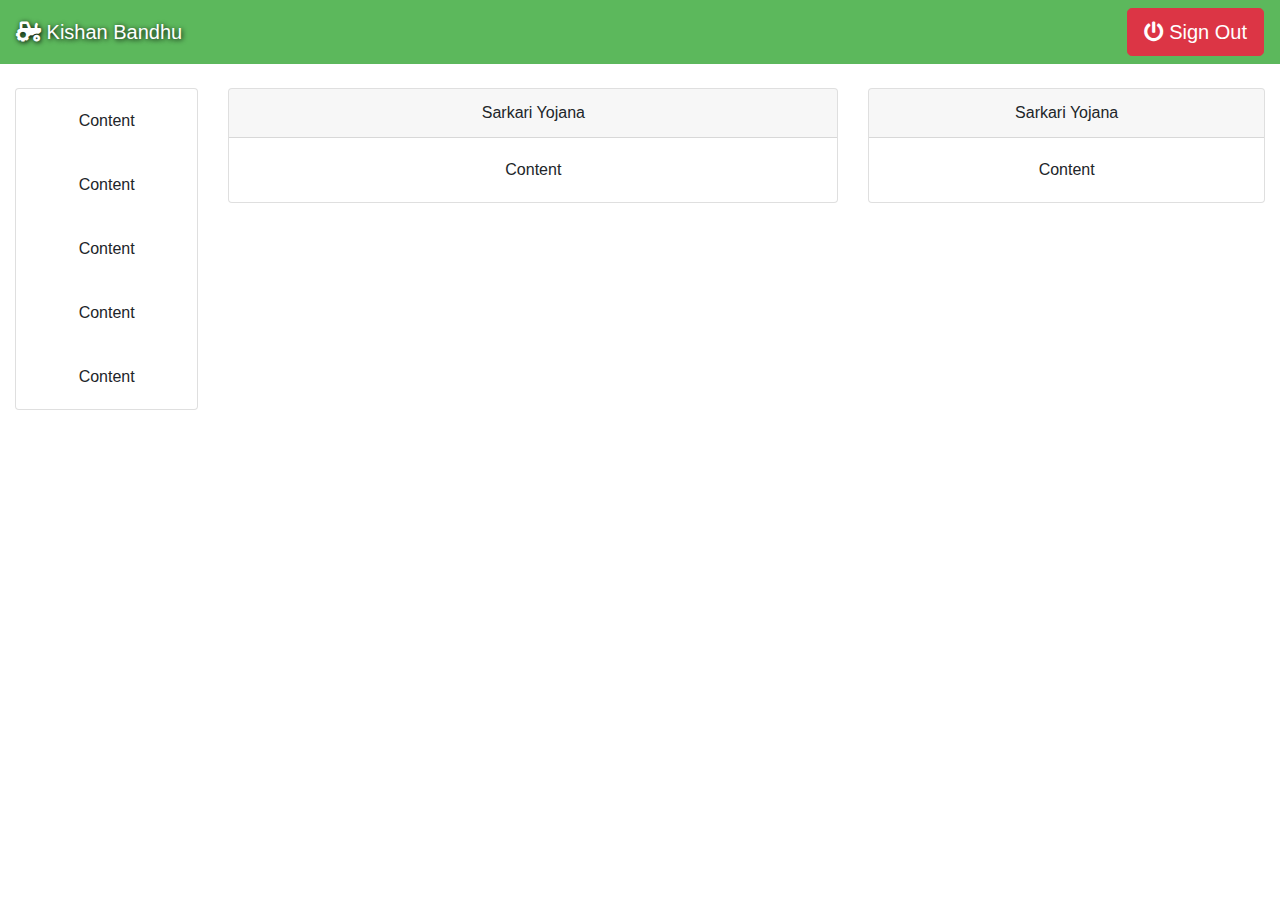
<file: farmerHome.html>
<!DOCTYPE html>
<html lang="en">

<head>
    <meta charset="UTF-8">
    <meta name="viewport" content="width=device-width, initial-scale=1.0">
    <meta http-equiv="X-UA-Compatible" content="ie=edge">
    <title>Farmer page</title>
    <link rel="stylesheet" href="https://maxcdn.bootstrapcdn.com/bootstrap/4.0.0/css/bootstrap.min.css" />
    <link rel="stylesheet" href="assets/css/master.css" />
    <link rel="stylesheet" href="https://use.fontawesome.com/releases/v5.7.1/css/all.css" />
    <script src="https://code.jquery.com/jquery-3.2.1.slim.min.js"></script>
    <script src="https://cdnjs.cloudflare.com/ajax/libs/popper.js/1.12.9/umd/popper.min.js"></script>
    <script src="https://maxcdn.bootstrapcdn.com/bootstrap/4.0.0/js/bootstrap.min.js"></script>
</head>

<body>
    <nav class="navbar navbar-expand-lg navbar-light bg-light" id="navbar">
        <a class="navbar-brand" href="#"><i class="fas fa-tractor"></i> Kishan Bandhu</a>
        <div class="my-2 my-lg-0" id="mySignoutBtn">
            <button type="button" class="btn btn-danger btn-lg">
                <span class="fa fa-power-off"></span> Sign Out
            </button>
        </div>
    </nav>

    <!-- Body starts -->
    <div class="container-fluid">
        <br>
        <div class="row">
            <div class="col-md-2 col-sm-12">
                <div class="card">
                    <div class="card-body text-center">Content</div>
                    <div class="card-body text-center">Content</div>
                    <div class="card-body text-center">Content</div>
                    <div class="card-body text-center">Content</div>
                    <div class="card-body text-center">Content</div>
                </div>
            </div>
            <div class="col-md-6 col-sm-12">
                <div class="card">
                    <div class="card-header text-center">Sarkari Yojana</div>
                    <div class="card-body text-center">Content</div>
                </div>
            </div>
            <div class="col-md-4 col-sm-12">
                <div class="card">
                    <div class="card-header text-center">Sarkari Yojana</div>
                    <div class="card-body text-center">Content</div>
                </div>
            </div>
        </div>
    </div>
    <!-- Body ended -->
</body>

</html>
</file>
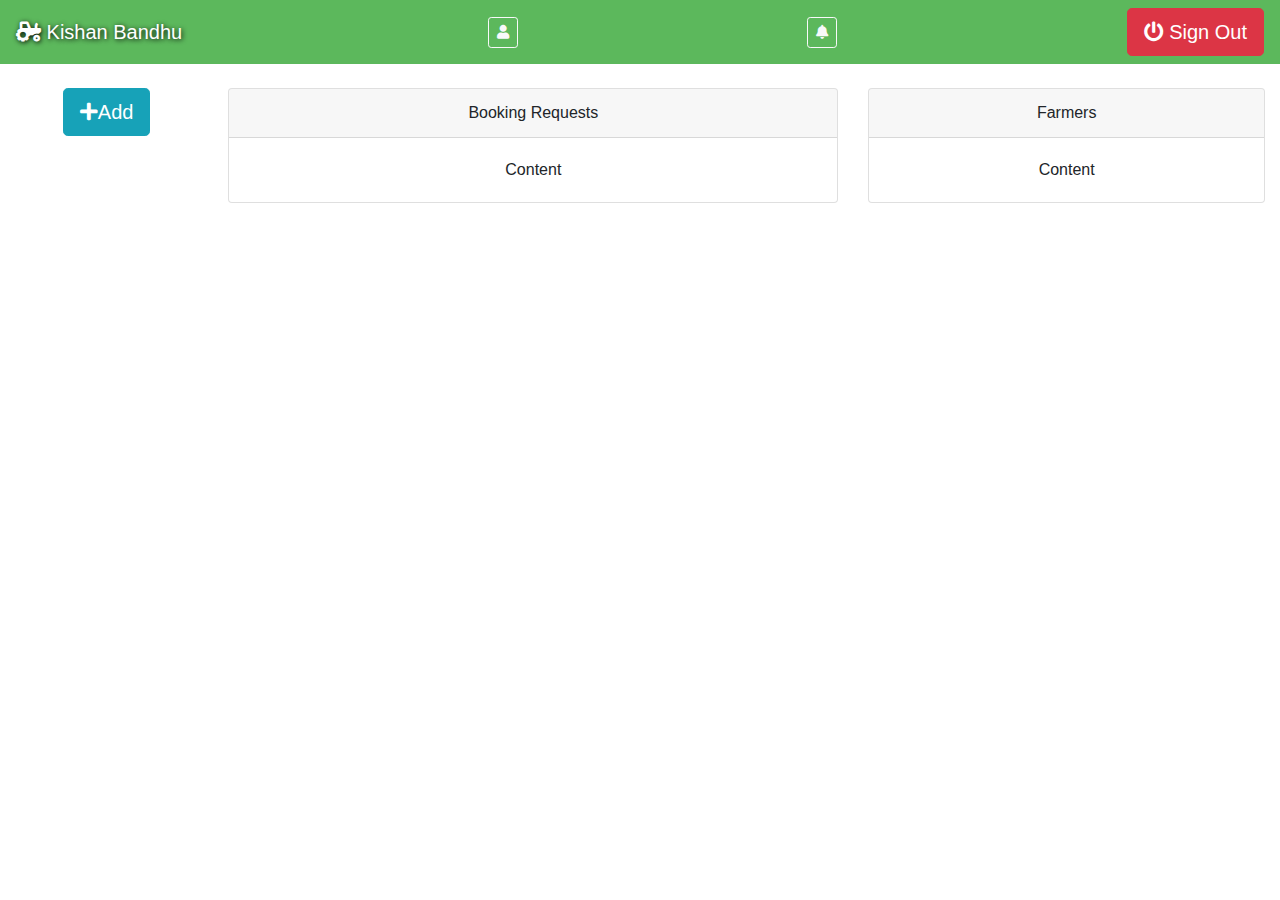
<file: Dashboard/landlordHome.html>
<!DOCTYPE html>
<html lang="en">

<head>
    <meta charset="UTF-8">
    <meta name="viewport" content="width=device-width, initial-scale=1.0">
    <meta http-equiv="X-UA-Compatible" content="ie=edge">
    <title>Land Lord</title>
    <link rel="stylesheet" href="https://maxcdn.bootstrapcdn.com/bootstrap/4.0.0/css/bootstrap.min.css" />
    <link rel="stylesheet" href="../assets/css/master.css" />
    <link rel="stylesheet" href="https://use.fontawesome.com/releases/v5.7.1/css/all.css" />
    <script src="https://code.jquery.com/jquery-3.2.1.slim.min.js"></script>
    <script src="https://cdnjs.cloudflare.com/ajax/libs/popper.js/1.12.9/umd/popper.min.js"></script>
    <script src="https://maxcdn.bootstrapcdn.com/bootstrap/4.0.0/js/bootstrap.min.js"></script>
</head>

<body>
    <nav class="navbar navbar-expand-lg navbar-light bg-light" id="navbar">
        <a class="navbar-brand" href="#"><i class="fas fa-tractor"></i> Kishan Bandhu</a>
        <div class="my-2 my-lg-0" id="myProfileBtn">
            <button type="button" class="btn btn-outline-light btn-sm">
                <span class="fa fa-user"></span></button>
        </div>
        <div class="my-2 my-lg-0" id="myNotificationBtn">
            <button type="button" class="btn btn-outline-light btn-sm">
                <span class="fa fa-bell"></span></button>
        </div>
        <div class="my-2 my-lg-0" id="mySignoutBtn">
            <button type="button" class="btn btn-danger btn-lg">
                <span class="fa fa-power-off"></span> Sign Out
            </button>
        </div>
    </nav>

    <!-- Body starts -->
    <div class="container-fluid">
        <br>
        <div class="row">
            <div class="col-md-2 col-sm-12">
                <div class="text-center"><button type="button" class="btn btn-info btn-lg">
                        <span class="fas fa-plus"></span>Add</button>
                </div>
            </div>
            <div class="col-md-6 col-sm-12">
                <div class="card">
                    <div class="card-header text-center">Booking Requests</div>
                    <div class="card-body text-center" id="farmerContent">Content</div>
                </div>
            </div>
            <div class="col-md-4 col-sm-12">
                <div class="card">
                    <div class="card-header text-center">Farmers</div>
                    <div class="card-body text-center">Content</div>
                </div>
            </div>
        </div>
    </div>
    <!-- Body ended -->
</body>

</html>
</file>
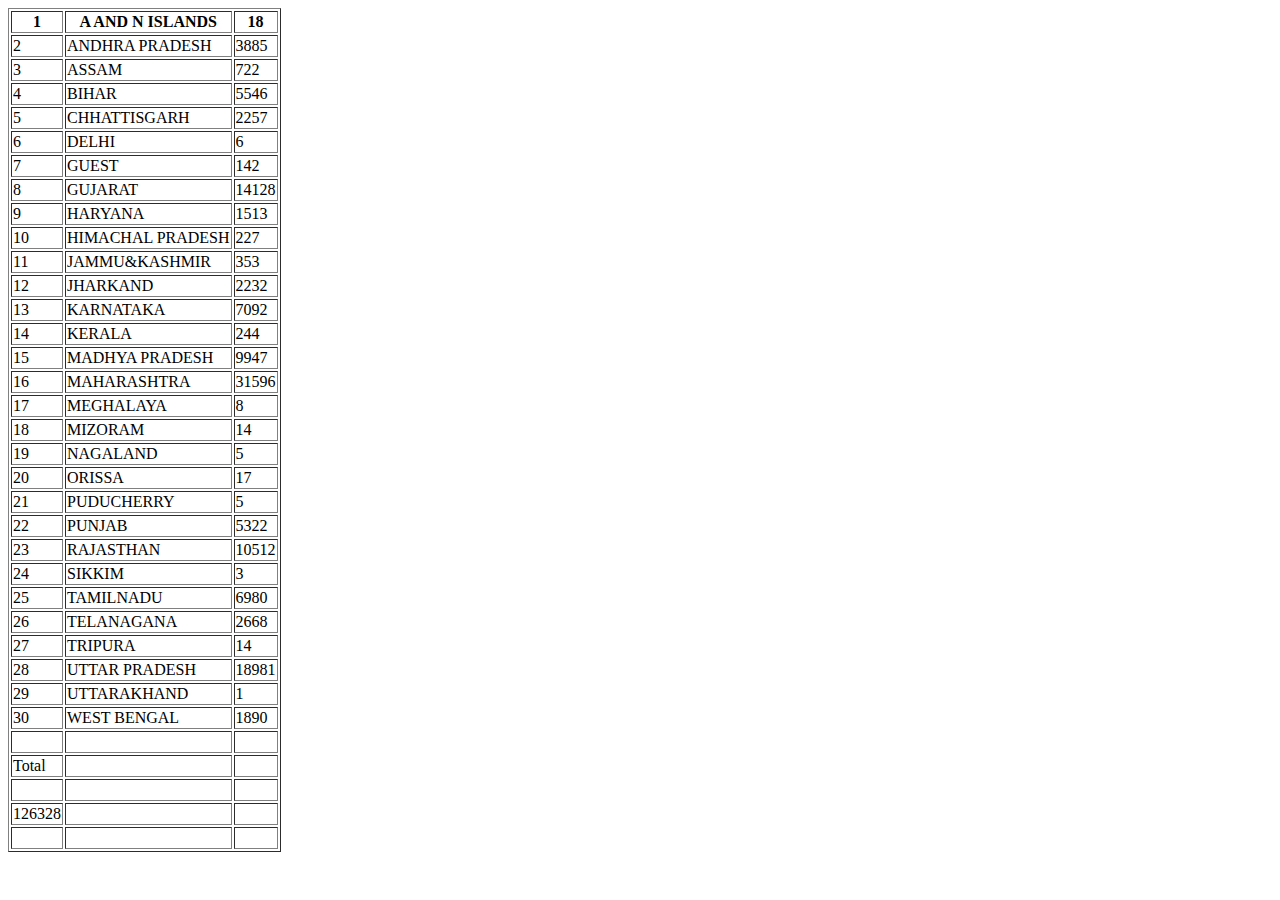
<file: WebData/dealer.html>
<!DOCTYPE html>
<html>
	<head>
		<meta charset='UTF-8'>
			<title>CSV To HTML using codebeautify.org</title>
		</head>
		<body>
			<table border=1>
				<thead>
					<tr>
						<th>1</th>
						<th>A AND N ISLANDS</th>
						<th>18</th>
					</tr>
				</thead>
				<tbody>
					<tr>
						<td>2</td>
						<td>ANDHRA PRADESH</td>
						<td>3885</td>
					</tr>
					<tr>
						<td>3</td>
						<td>ASSAM</td>
						<td>722</td>
					</tr>
					<tr>
						<td>4</td>
						<td>BIHAR</td>
						<td>5546</td>
					</tr>
					<tr>
						<td>5</td>
						<td>CHHATTISGARH</td>
						<td>2257</td>
					</tr>
					<tr>
						<td>6</td>
						<td>DELHI</td>
						<td>6</td>
					</tr>
					<tr>
						<td>7</td>
						<td>GUEST</td>
						<td>142</td>
					</tr>
					<tr>
						<td>8</td>
						<td>GUJARAT</td>
						<td>14128</td>
					</tr>
					<tr>
						<td>9</td>
						<td>HARYANA</td>
						<td>1513</td>
					</tr>
					<tr>
						<td>10</td>
						<td>HIMACHAL PRADESH</td>
						<td>227</td>
					</tr>
					<tr>
						<td>11</td>
						<td>JAMMU&KASHMIR</td>
						<td>353</td>
					</tr>
					<tr>
						<td>12</td>
						<td>JHARKAND</td>
						<td>2232</td>
					</tr>
					<tr>
						<td>13</td>
						<td>KARNATAKA</td>
						<td>7092</td>
					</tr>
					<tr>
						<td>14</td>
						<td>KERALA</td>
						<td>244</td>
					</tr>
					<tr>
						<td>15</td>
						<td>MADHYA PRADESH</td>
						<td>9947</td>
					</tr>
					<tr>
						<td>16</td>
						<td>MAHARASHTRA</td>
						<td>31596</td>
					</tr>
					<tr>
						<td>17</td>
						<td>MEGHALAYA</td>
						<td>8</td>
					</tr>
					<tr>
						<td>18</td>
						<td>MIZORAM</td>
						<td>14</td>
					</tr>
					<tr>
						<td>19</td>
						<td>NAGALAND</td>
						<td>5</td>
					</tr>
					<tr>
						<td>20</td>
						<td>ORISSA</td>
						<td>17</td>
					</tr>
					<tr>
						<td>21</td>
						<td>PUDUCHERRY</td>
						<td>5</td>
					</tr>
					<tr>
						<td>22</td>
						<td>PUNJAB</td>
						<td>5322</td>
					</tr>
					<tr>
						<td>23</td>
						<td>RAJASTHAN</td>
						<td>10512</td>
					</tr>
					<tr>
						<td>24</td>
						<td>SIKKIM</td>
						<td>3</td>
					</tr>
					<tr>
						<td>25</td>
						<td>TAMILNADU</td>
						<td>6980</td>
					</tr>
					<tr>
						<td>26</td>
						<td>TELANAGANA</td>
						<td>2668</td>
					</tr>
					<tr>
						<td>27</td>
						<td>TRIPURA</td>
						<td>14</td>
					</tr>
					<tr>
						<td>28</td>
						<td>UTTAR PRADESH</td>
						<td>18981</td>
					</tr>
					<tr>
						<td>29</td>
						<td>UTTARAKHAND</td>
						<td>1</td>
					</tr>
					<tr>
						<td>30</td>
						<td>WEST BENGAL</td>
						<td>1890</td>
					</tr>
					<tr>
						<td></td>
						<td></td>
						<td>&nbsp</td>
					</tr>
					<tr>
						<td>Total</td>
						<td>&nbsp</td>
						<td>&nbsp</td>
					</tr>
					<tr>
						<td></td>
						<td>&nbsp</td>
						<td>&nbsp</td>
					</tr>
					<tr>
						<td>126328</td>
						<td>&nbsp</td>
						<td>&nbsp</td>
					</tr>
					<tr>
						<td></td>
						<td>&nbsp</td>
						<td>&nbsp</td>
					</tr>
				</tbody>
			</table>
		</body>
	</html>
</file>
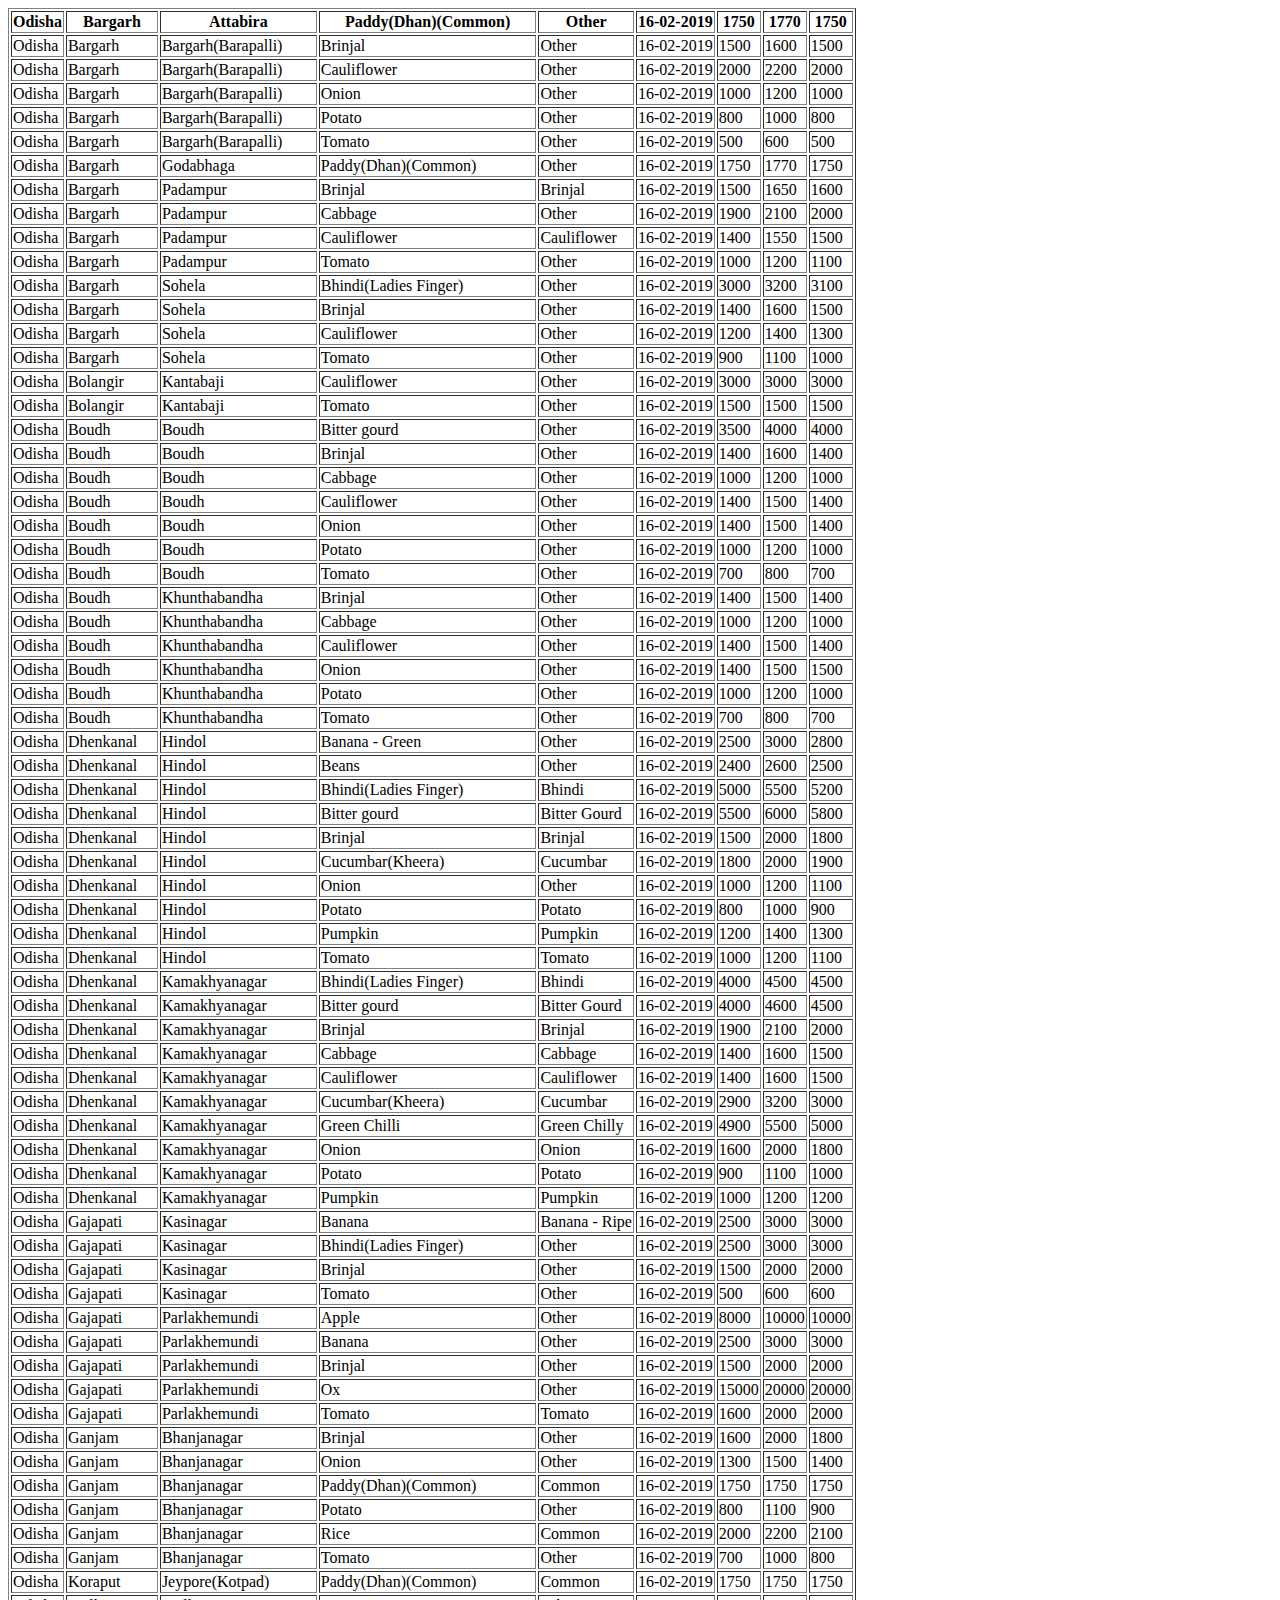
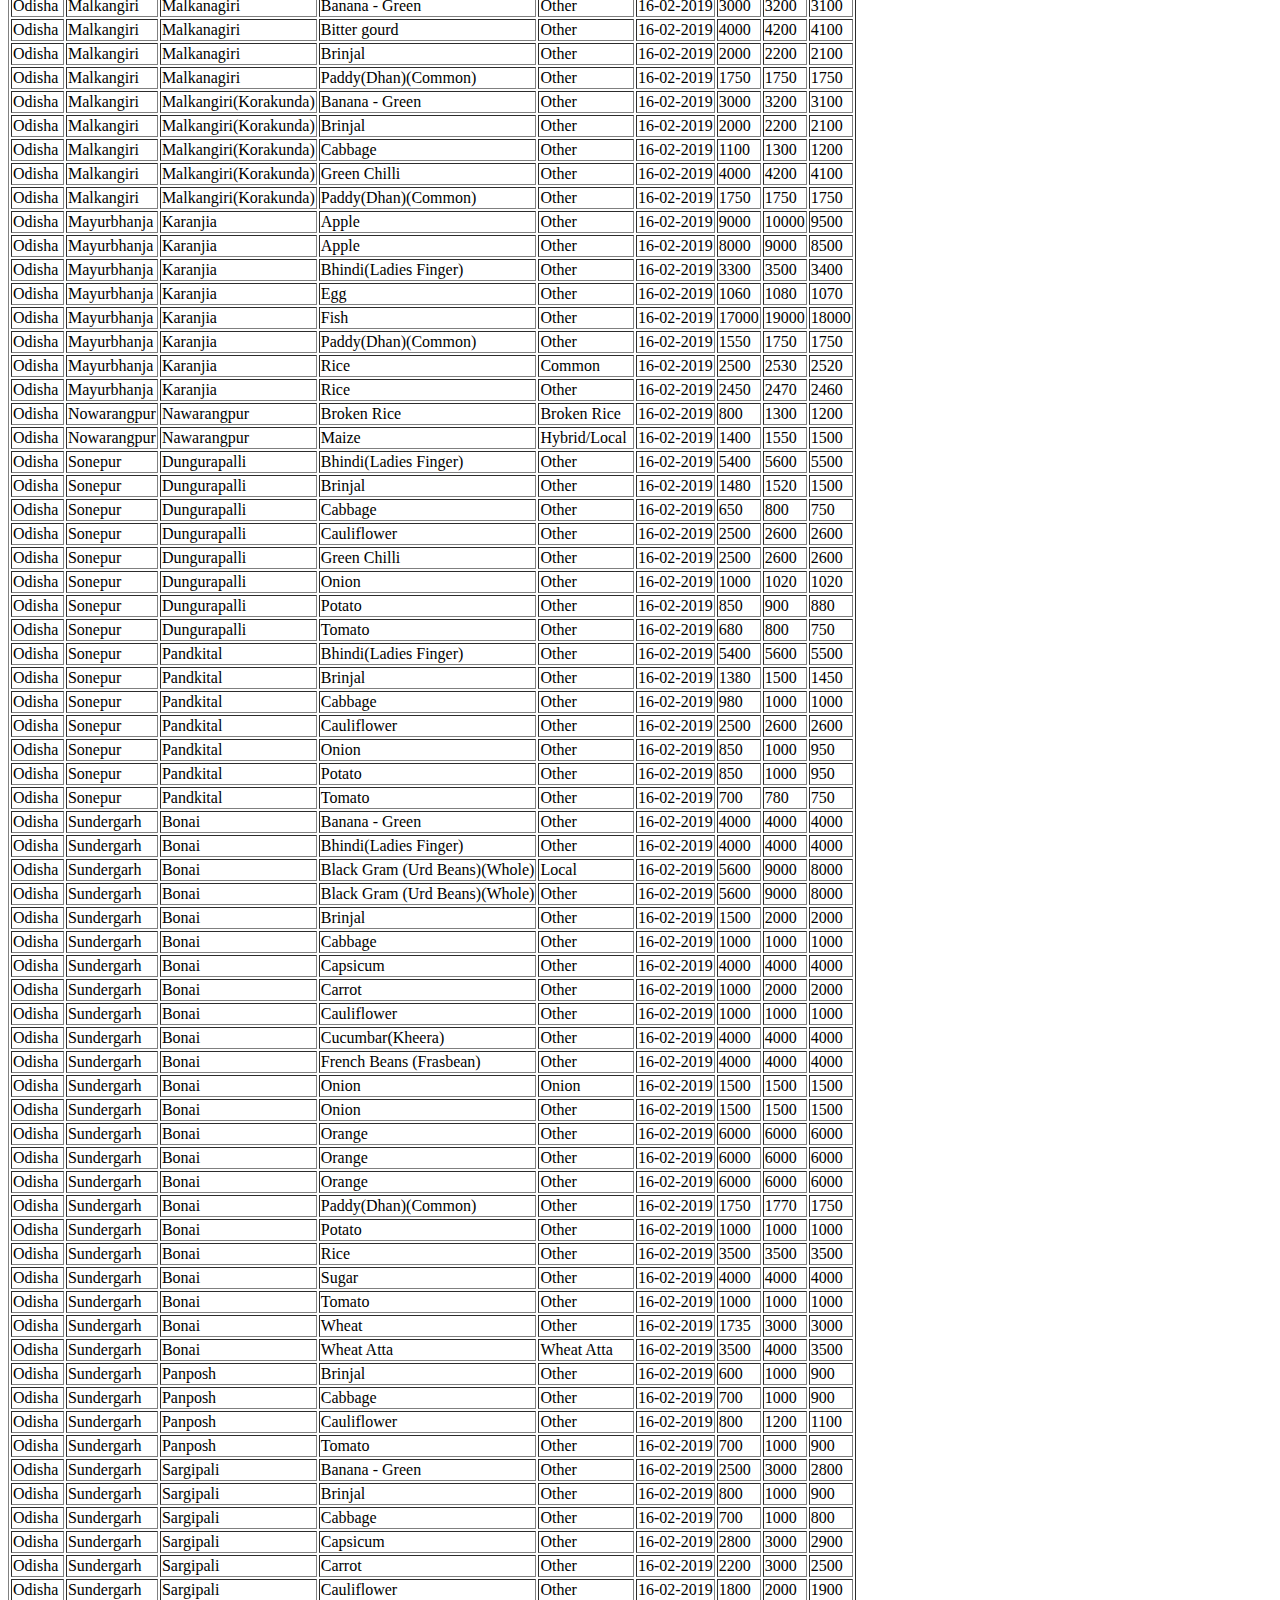
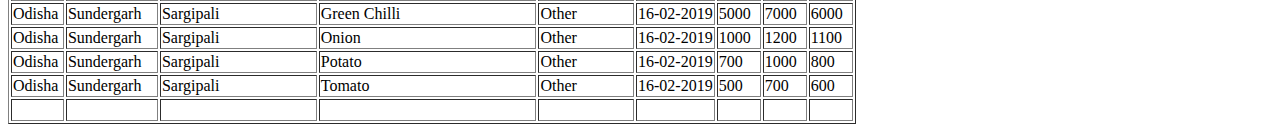
<file: WebData/mandi.html>
<!DOCTYPE html>
<html>
	<head>
		<meta charset='UTF-8'>
			<title>CSV To HTML using codebeautify.org</title>
		</head>
		<body>
			<table border=1>
				<thead>
					<tr>
						<th>Odisha</th>
						<th>Bargarh</th>
						<th>Attabira</th>
						<th>Paddy(Dhan)(Common)</th>
						<th>Other</th>
						<th>16-02-2019</th>
						<th>1750</th>
						<th>1770</th>
						<th>1750</th>
					</tr>
				</thead>
				<tbody>
					<tr>
						<td>Odisha</td>
						<td>Bargarh</td>
						<td>Bargarh(Barapalli)</td>
						<td>Brinjal</td>
						<td>Other</td>
						<td>16-02-2019</td>
						<td>1500</td>
						<td>1600</td>
						<td>1500</td>
					</tr>
					<tr>
						<td>Odisha</td>
						<td>Bargarh</td>
						<td>Bargarh(Barapalli)</td>
						<td>Cauliflower</td>
						<td>Other</td>
						<td>16-02-2019</td>
						<td>2000</td>
						<td>2200</td>
						<td>2000</td>
					</tr>
					<tr>
						<td>Odisha</td>
						<td>Bargarh</td>
						<td>Bargarh(Barapalli)</td>
						<td>Onion</td>
						<td>Other</td>
						<td>16-02-2019</td>
						<td>1000</td>
						<td>1200</td>
						<td>1000</td>
					</tr>
					<tr>
						<td>Odisha</td>
						<td>Bargarh</td>
						<td>Bargarh(Barapalli)</td>
						<td>Potato</td>
						<td>Other</td>
						<td>16-02-2019</td>
						<td>800</td>
						<td>1000</td>
						<td>800</td>
					</tr>
					<tr>
						<td>Odisha</td>
						<td>Bargarh</td>
						<td>Bargarh(Barapalli)</td>
						<td>Tomato</td>
						<td>Other</td>
						<td>16-02-2019</td>
						<td>500</td>
						<td>600</td>
						<td>500</td>
					</tr>
					<tr>
						<td>Odisha</td>
						<td>Bargarh</td>
						<td>Godabhaga</td>
						<td>Paddy(Dhan)(Common)</td>
						<td>Other</td>
						<td>16-02-2019</td>
						<td>1750</td>
						<td>1770</td>
						<td>1750</td>
					</tr>
					<tr>
						<td>Odisha</td>
						<td>Bargarh</td>
						<td>Padampur</td>
						<td>Brinjal</td>
						<td>Brinjal</td>
						<td>16-02-2019</td>
						<td>1500</td>
						<td>1650</td>
						<td>1600</td>
					</tr>
					<tr>
						<td>Odisha</td>
						<td>Bargarh</td>
						<td>Padampur</td>
						<td>Cabbage</td>
						<td>Other</td>
						<td>16-02-2019</td>
						<td>1900</td>
						<td>2100</td>
						<td>2000</td>
					</tr>
					<tr>
						<td>Odisha</td>
						<td>Bargarh</td>
						<td>Padampur</td>
						<td>Cauliflower</td>
						<td>Cauliflower</td>
						<td>16-02-2019</td>
						<td>1400</td>
						<td>1550</td>
						<td>1500</td>
					</tr>
					<tr>
						<td>Odisha</td>
						<td>Bargarh</td>
						<td>Padampur</td>
						<td>Tomato</td>
						<td>Other</td>
						<td>16-02-2019</td>
						<td>1000</td>
						<td>1200</td>
						<td>1100</td>
					</tr>
					<tr>
						<td>Odisha</td>
						<td>Bargarh</td>
						<td>Sohela</td>
						<td>Bhindi(Ladies Finger)</td>
						<td>Other</td>
						<td>16-02-2019</td>
						<td>3000</td>
						<td>3200</td>
						<td>3100</td>
					</tr>
					<tr>
						<td>Odisha</td>
						<td>Bargarh</td>
						<td>Sohela</td>
						<td>Brinjal</td>
						<td>Other</td>
						<td>16-02-2019</td>
						<td>1400</td>
						<td>1600</td>
						<td>1500</td>
					</tr>
					<tr>
						<td>Odisha</td>
						<td>Bargarh</td>
						<td>Sohela</td>
						<td>Cauliflower</td>
						<td>Other</td>
						<td>16-02-2019</td>
						<td>1200</td>
						<td>1400</td>
						<td>1300</td>
					</tr>
					<tr>
						<td>Odisha</td>
						<td>Bargarh</td>
						<td>Sohela</td>
						<td>Tomato</td>
						<td>Other</td>
						<td>16-02-2019</td>
						<td>900</td>
						<td>1100</td>
						<td>1000</td>
					</tr>
					<tr>
						<td>Odisha</td>
						<td>Bolangir</td>
						<td>Kantabaji</td>
						<td>Cauliflower</td>
						<td>Other</td>
						<td>16-02-2019</td>
						<td>3000</td>
						<td>3000</td>
						<td>3000</td>
					</tr>
					<tr>
						<td>Odisha</td>
						<td>Bolangir</td>
						<td>Kantabaji</td>
						<td>Tomato</td>
						<td>Other</td>
						<td>16-02-2019</td>
						<td>1500</td>
						<td>1500</td>
						<td>1500</td>
					</tr>
					<tr>
						<td>Odisha</td>
						<td>Boudh</td>
						<td>Boudh</td>
						<td>Bitter gourd</td>
						<td>Other</td>
						<td>16-02-2019</td>
						<td>3500</td>
						<td>4000</td>
						<td>4000</td>
					</tr>
					<tr>
						<td>Odisha</td>
						<td>Boudh</td>
						<td>Boudh</td>
						<td>Brinjal</td>
						<td>Other</td>
						<td>16-02-2019</td>
						<td>1400</td>
						<td>1600</td>
						<td>1400</td>
					</tr>
					<tr>
						<td>Odisha</td>
						<td>Boudh</td>
						<td>Boudh</td>
						<td>Cabbage</td>
						<td>Other</td>
						<td>16-02-2019</td>
						<td>1000</td>
						<td>1200</td>
						<td>1000</td>
					</tr>
					<tr>
						<td>Odisha</td>
						<td>Boudh</td>
						<td>Boudh</td>
						<td>Cauliflower</td>
						<td>Other</td>
						<td>16-02-2019</td>
						<td>1400</td>
						<td>1500</td>
						<td>1400</td>
					</tr>
					<tr>
						<td>Odisha</td>
						<td>Boudh</td>
						<td>Boudh</td>
						<td>Onion</td>
						<td>Other</td>
						<td>16-02-2019</td>
						<td>1400</td>
						<td>1500</td>
						<td>1400</td>
					</tr>
					<tr>
						<td>Odisha</td>
						<td>Boudh</td>
						<td>Boudh</td>
						<td>Potato</td>
						<td>Other</td>
						<td>16-02-2019</td>
						<td>1000</td>
						<td>1200</td>
						<td>1000</td>
					</tr>
					<tr>
						<td>Odisha</td>
						<td>Boudh</td>
						<td>Boudh</td>
						<td>Tomato</td>
						<td>Other</td>
						<td>16-02-2019</td>
						<td>700</td>
						<td>800</td>
						<td>700</td>
					</tr>
					<tr>
						<td>Odisha</td>
						<td>Boudh</td>
						<td>Khunthabandha</td>
						<td>Brinjal</td>
						<td>Other</td>
						<td>16-02-2019</td>
						<td>1400</td>
						<td>1500</td>
						<td>1400</td>
					</tr>
					<tr>
						<td>Odisha</td>
						<td>Boudh</td>
						<td>Khunthabandha</td>
						<td>Cabbage</td>
						<td>Other</td>
						<td>16-02-2019</td>
						<td>1000</td>
						<td>1200</td>
						<td>1000</td>
					</tr>
					<tr>
						<td>Odisha</td>
						<td>Boudh</td>
						<td>Khunthabandha</td>
						<td>Cauliflower</td>
						<td>Other</td>
						<td>16-02-2019</td>
						<td>1400</td>
						<td>1500</td>
						<td>1400</td>
					</tr>
					<tr>
						<td>Odisha</td>
						<td>Boudh</td>
						<td>Khunthabandha</td>
						<td>Onion</td>
						<td>Other</td>
						<td>16-02-2019</td>
						<td>1400</td>
						<td>1500</td>
						<td>1500</td>
					</tr>
					<tr>
						<td>Odisha</td>
						<td>Boudh</td>
						<td>Khunthabandha</td>
						<td>Potato</td>
						<td>Other</td>
						<td>16-02-2019</td>
						<td>1000</td>
						<td>1200</td>
						<td>1000</td>
					</tr>
					<tr>
						<td>Odisha</td>
						<td>Boudh</td>
						<td>Khunthabandha</td>
						<td>Tomato</td>
						<td>Other</td>
						<td>16-02-2019</td>
						<td>700</td>
						<td>800</td>
						<td>700</td>
					</tr>
					<tr>
						<td>Odisha</td>
						<td>Dhenkanal</td>
						<td>Hindol</td>
						<td>Banana - Green</td>
						<td>Other</td>
						<td>16-02-2019</td>
						<td>2500</td>
						<td>3000</td>
						<td>2800</td>
					</tr>
					<tr>
						<td>Odisha</td>
						<td>Dhenkanal</td>
						<td>Hindol</td>
						<td>Beans</td>
						<td>Other</td>
						<td>16-02-2019</td>
						<td>2400</td>
						<td>2600</td>
						<td>2500</td>
					</tr>
					<tr>
						<td>Odisha</td>
						<td>Dhenkanal</td>
						<td>Hindol</td>
						<td>Bhindi(Ladies Finger)</td>
						<td>Bhindi</td>
						<td>16-02-2019</td>
						<td>5000</td>
						<td>5500</td>
						<td>5200</td>
					</tr>
					<tr>
						<td>Odisha</td>
						<td>Dhenkanal</td>
						<td>Hindol</td>
						<td>Bitter gourd</td>
						<td>Bitter Gourd</td>
						<td>16-02-2019</td>
						<td>5500</td>
						<td>6000</td>
						<td>5800</td>
					</tr>
					<tr>
						<td>Odisha</td>
						<td>Dhenkanal</td>
						<td>Hindol</td>
						<td>Brinjal</td>
						<td>Brinjal</td>
						<td>16-02-2019</td>
						<td>1500</td>
						<td>2000</td>
						<td>1800</td>
					</tr>
					<tr>
						<td>Odisha</td>
						<td>Dhenkanal</td>
						<td>Hindol</td>
						<td>Cucumbar(Kheera)</td>
						<td>Cucumbar</td>
						<td>16-02-2019</td>
						<td>1800</td>
						<td>2000</td>
						<td>1900</td>
					</tr>
					<tr>
						<td>Odisha</td>
						<td>Dhenkanal</td>
						<td>Hindol</td>
						<td>Onion</td>
						<td>Other</td>
						<td>16-02-2019</td>
						<td>1000</td>
						<td>1200</td>
						<td>1100</td>
					</tr>
					<tr>
						<td>Odisha</td>
						<td>Dhenkanal</td>
						<td>Hindol</td>
						<td>Potato</td>
						<td>Potato</td>
						<td>16-02-2019</td>
						<td>800</td>
						<td>1000</td>
						<td>900</td>
					</tr>
					<tr>
						<td>Odisha</td>
						<td>Dhenkanal</td>
						<td>Hindol</td>
						<td>Pumpkin</td>
						<td>Pumpkin</td>
						<td>16-02-2019</td>
						<td>1200</td>
						<td>1400</td>
						<td>1300</td>
					</tr>
					<tr>
						<td>Odisha</td>
						<td>Dhenkanal</td>
						<td>Hindol</td>
						<td>Tomato</td>
						<td>Tomato</td>
						<td>16-02-2019</td>
						<td>1000</td>
						<td>1200</td>
						<td>1100</td>
					</tr>
					<tr>
						<td>Odisha</td>
						<td>Dhenkanal</td>
						<td>Kamakhyanagar</td>
						<td>Bhindi(Ladies Finger)</td>
						<td>Bhindi</td>
						<td>16-02-2019</td>
						<td>4000</td>
						<td>4500</td>
						<td>4500</td>
					</tr>
					<tr>
						<td>Odisha</td>
						<td>Dhenkanal</td>
						<td>Kamakhyanagar</td>
						<td>Bitter gourd</td>
						<td>Bitter Gourd</td>
						<td>16-02-2019</td>
						<td>4000</td>
						<td>4600</td>
						<td>4500</td>
					</tr>
					<tr>
						<td>Odisha</td>
						<td>Dhenkanal</td>
						<td>Kamakhyanagar</td>
						<td>Brinjal</td>
						<td>Brinjal</td>
						<td>16-02-2019</td>
						<td>1900</td>
						<td>2100</td>
						<td>2000</td>
					</tr>
					<tr>
						<td>Odisha</td>
						<td>Dhenkanal</td>
						<td>Kamakhyanagar</td>
						<td>Cabbage</td>
						<td>Cabbage</td>
						<td>16-02-2019</td>
						<td>1400</td>
						<td>1600</td>
						<td>1500</td>
					</tr>
					<tr>
						<td>Odisha</td>
						<td>Dhenkanal</td>
						<td>Kamakhyanagar</td>
						<td>Cauliflower</td>
						<td>Cauliflower</td>
						<td>16-02-2019</td>
						<td>1400</td>
						<td>1600</td>
						<td>1500</td>
					</tr>
					<tr>
						<td>Odisha</td>
						<td>Dhenkanal</td>
						<td>Kamakhyanagar</td>
						<td>Cucumbar(Kheera)</td>
						<td>Cucumbar</td>
						<td>16-02-2019</td>
						<td>2900</td>
						<td>3200</td>
						<td>3000</td>
					</tr>
					<tr>
						<td>Odisha</td>
						<td>Dhenkanal</td>
						<td>Kamakhyanagar</td>
						<td>Green Chilli</td>
						<td>Green Chilly</td>
						<td>16-02-2019</td>
						<td>4900</td>
						<td>5500</td>
						<td>5000</td>
					</tr>
					<tr>
						<td>Odisha</td>
						<td>Dhenkanal</td>
						<td>Kamakhyanagar</td>
						<td>Onion</td>
						<td>Onion</td>
						<td>16-02-2019</td>
						<td>1600</td>
						<td>2000</td>
						<td>1800</td>
					</tr>
					<tr>
						<td>Odisha</td>
						<td>Dhenkanal</td>
						<td>Kamakhyanagar</td>
						<td>Potato</td>
						<td>Potato</td>
						<td>16-02-2019</td>
						<td>900</td>
						<td>1100</td>
						<td>1000</td>
					</tr>
					<tr>
						<td>Odisha</td>
						<td>Dhenkanal</td>
						<td>Kamakhyanagar</td>
						<td>Pumpkin</td>
						<td>Pumpkin</td>
						<td>16-02-2019</td>
						<td>1000</td>
						<td>1200</td>
						<td>1200</td>
					</tr>
					<tr>
						<td>Odisha</td>
						<td>Gajapati</td>
						<td>Kasinagar</td>
						<td>Banana</td>
						<td>Banana - Ripe</td>
						<td>16-02-2019</td>
						<td>2500</td>
						<td>3000</td>
						<td>3000</td>
					</tr>
					<tr>
						<td>Odisha</td>
						<td>Gajapati</td>
						<td>Kasinagar</td>
						<td>Bhindi(Ladies Finger)</td>
						<td>Other</td>
						<td>16-02-2019</td>
						<td>2500</td>
						<td>3000</td>
						<td>3000</td>
					</tr>
					<tr>
						<td>Odisha</td>
						<td>Gajapati</td>
						<td>Kasinagar</td>
						<td>Brinjal</td>
						<td>Other</td>
						<td>16-02-2019</td>
						<td>1500</td>
						<td>2000</td>
						<td>2000</td>
					</tr>
					<tr>
						<td>Odisha</td>
						<td>Gajapati</td>
						<td>Kasinagar</td>
						<td>Tomato</td>
						<td>Other</td>
						<td>16-02-2019</td>
						<td>500</td>
						<td>600</td>
						<td>600</td>
					</tr>
					<tr>
						<td>Odisha</td>
						<td>Gajapati</td>
						<td>Parlakhemundi</td>
						<td>Apple</td>
						<td>Other</td>
						<td>16-02-2019</td>
						<td>8000</td>
						<td>10000</td>
						<td>10000</td>
					</tr>
					<tr>
						<td>Odisha</td>
						<td>Gajapati</td>
						<td>Parlakhemundi</td>
						<td>Banana</td>
						<td>Other</td>
						<td>16-02-2019</td>
						<td>2500</td>
						<td>3000</td>
						<td>3000</td>
					</tr>
					<tr>
						<td>Odisha</td>
						<td>Gajapati</td>
						<td>Parlakhemundi</td>
						<td>Brinjal</td>
						<td>Other</td>
						<td>16-02-2019</td>
						<td>1500</td>
						<td>2000</td>
						<td>2000</td>
					</tr>
					<tr>
						<td>Odisha</td>
						<td>Gajapati</td>
						<td>Parlakhemundi</td>
						<td>Ox</td>
						<td>Other</td>
						<td>16-02-2019</td>
						<td>15000</td>
						<td>20000</td>
						<td>20000</td>
					</tr>
					<tr>
						<td>Odisha</td>
						<td>Gajapati</td>
						<td>Parlakhemundi</td>
						<td>Tomato</td>
						<td>Tomato</td>
						<td>16-02-2019</td>
						<td>1600</td>
						<td>2000</td>
						<td>2000</td>
					</tr>
					<tr>
						<td>Odisha</td>
						<td>Ganjam</td>
						<td>Bhanjanagar</td>
						<td>Brinjal</td>
						<td>Other</td>
						<td>16-02-2019</td>
						<td>1600</td>
						<td>2000</td>
						<td>1800</td>
					</tr>
					<tr>
						<td>Odisha</td>
						<td>Ganjam</td>
						<td>Bhanjanagar</td>
						<td>Onion</td>
						<td>Other</td>
						<td>16-02-2019</td>
						<td>1300</td>
						<td>1500</td>
						<td>1400</td>
					</tr>
					<tr>
						<td>Odisha</td>
						<td>Ganjam</td>
						<td>Bhanjanagar</td>
						<td>Paddy(Dhan)(Common)</td>
						<td>Common</td>
						<td>16-02-2019</td>
						<td>1750</td>
						<td>1750</td>
						<td>1750</td>
					</tr>
					<tr>
						<td>Odisha</td>
						<td>Ganjam</td>
						<td>Bhanjanagar</td>
						<td>Potato</td>
						<td>Other</td>
						<td>16-02-2019</td>
						<td>800</td>
						<td>1100</td>
						<td>900</td>
					</tr>
					<tr>
						<td>Odisha</td>
						<td>Ganjam</td>
						<td>Bhanjanagar</td>
						<td>Rice</td>
						<td>Common</td>
						<td>16-02-2019</td>
						<td>2000</td>
						<td>2200</td>
						<td>2100</td>
					</tr>
					<tr>
						<td>Odisha</td>
						<td>Ganjam</td>
						<td>Bhanjanagar</td>
						<td>Tomato</td>
						<td>Other</td>
						<td>16-02-2019</td>
						<td>700</td>
						<td>1000</td>
						<td>800</td>
					</tr>
					<tr>
						<td>Odisha</td>
						<td>Koraput</td>
						<td>Jeypore(Kotpad)</td>
						<td>Paddy(Dhan)(Common)</td>
						<td>Common</td>
						<td>16-02-2019</td>
						<td>1750</td>
						<td>1750</td>
						<td>1750</td>
					</tr>
					<tr>
						<td>Odisha</td>
						<td>Malkangiri</td>
						<td>Malkanagiri</td>
						<td>Banana - Green</td>
						<td>Other</td>
						<td>16-02-2019</td>
						<td>3000</td>
						<td>3200</td>
						<td>3100</td>
					</tr>
					<tr>
						<td>Odisha</td>
						<td>Malkangiri</td>
						<td>Malkanagiri</td>
						<td>Bitter gourd</td>
						<td>Other</td>
						<td>16-02-2019</td>
						<td>4000</td>
						<td>4200</td>
						<td>4100</td>
					</tr>
					<tr>
						<td>Odisha</td>
						<td>Malkangiri</td>
						<td>Malkanagiri</td>
						<td>Brinjal</td>
						<td>Other</td>
						<td>16-02-2019</td>
						<td>2000</td>
						<td>2200</td>
						<td>2100</td>
					</tr>
					<tr>
						<td>Odisha</td>
						<td>Malkangiri</td>
						<td>Malkanagiri</td>
						<td>Paddy(Dhan)(Common)</td>
						<td>Other</td>
						<td>16-02-2019</td>
						<td>1750</td>
						<td>1750</td>
						<td>1750</td>
					</tr>
					<tr>
						<td>Odisha</td>
						<td>Malkangiri</td>
						<td>Malkangiri(Korakunda)</td>
						<td>Banana - Green</td>
						<td>Other</td>
						<td>16-02-2019</td>
						<td>3000</td>
						<td>3200</td>
						<td>3100</td>
					</tr>
					<tr>
						<td>Odisha</td>
						<td>Malkangiri</td>
						<td>Malkangiri(Korakunda)</td>
						<td>Brinjal</td>
						<td>Other</td>
						<td>16-02-2019</td>
						<td>2000</td>
						<td>2200</td>
						<td>2100</td>
					</tr>
					<tr>
						<td>Odisha</td>
						<td>Malkangiri</td>
						<td>Malkangiri(Korakunda)</td>
						<td>Cabbage</td>
						<td>Other</td>
						<td>16-02-2019</td>
						<td>1100</td>
						<td>1300</td>
						<td>1200</td>
					</tr>
					<tr>
						<td>Odisha</td>
						<td>Malkangiri</td>
						<td>Malkangiri(Korakunda)</td>
						<td>Green Chilli</td>
						<td>Other</td>
						<td>16-02-2019</td>
						<td>4000</td>
						<td>4200</td>
						<td>4100</td>
					</tr>
					<tr>
						<td>Odisha</td>
						<td>Malkangiri</td>
						<td>Malkangiri(Korakunda)</td>
						<td>Paddy(Dhan)(Common)</td>
						<td>Other</td>
						<td>16-02-2019</td>
						<td>1750</td>
						<td>1750</td>
						<td>1750</td>
					</tr>
					<tr>
						<td>Odisha</td>
						<td>Mayurbhanja</td>
						<td>Karanjia</td>
						<td>Apple</td>
						<td>Other</td>
						<td>16-02-2019</td>
						<td>9000</td>
						<td>10000</td>
						<td>9500</td>
					</tr>
					<tr>
						<td>Odisha</td>
						<td>Mayurbhanja</td>
						<td>Karanjia</td>
						<td>Apple</td>
						<td>Other</td>
						<td>16-02-2019</td>
						<td>8000</td>
						<td>9000</td>
						<td>8500</td>
					</tr>
					<tr>
						<td>Odisha</td>
						<td>Mayurbhanja</td>
						<td>Karanjia</td>
						<td>Bhindi(Ladies Finger)</td>
						<td>Other</td>
						<td>16-02-2019</td>
						<td>3300</td>
						<td>3500</td>
						<td>3400</td>
					</tr>
					<tr>
						<td>Odisha</td>
						<td>Mayurbhanja</td>
						<td>Karanjia</td>
						<td>Egg</td>
						<td>Other</td>
						<td>16-02-2019</td>
						<td>1060</td>
						<td>1080</td>
						<td>1070</td>
					</tr>
					<tr>
						<td>Odisha</td>
						<td>Mayurbhanja</td>
						<td>Karanjia</td>
						<td>Fish</td>
						<td>Other</td>
						<td>16-02-2019</td>
						<td>17000</td>
						<td>19000</td>
						<td>18000</td>
					</tr>
					<tr>
						<td>Odisha</td>
						<td>Mayurbhanja</td>
						<td>Karanjia</td>
						<td>Paddy(Dhan)(Common)</td>
						<td>Other</td>
						<td>16-02-2019</td>
						<td>1550</td>
						<td>1750</td>
						<td>1750</td>
					</tr>
					<tr>
						<td>Odisha</td>
						<td>Mayurbhanja</td>
						<td>Karanjia</td>
						<td>Rice</td>
						<td>Common</td>
						<td>16-02-2019</td>
						<td>2500</td>
						<td>2530</td>
						<td>2520</td>
					</tr>
					<tr>
						<td>Odisha</td>
						<td>Mayurbhanja</td>
						<td>Karanjia</td>
						<td>Rice</td>
						<td>Other</td>
						<td>16-02-2019</td>
						<td>2450</td>
						<td>2470</td>
						<td>2460</td>
					</tr>
					<tr>
						<td>Odisha</td>
						<td>Nowarangpur</td>
						<td>Nawarangpur</td>
						<td>Broken Rice</td>
						<td>Broken Rice</td>
						<td>16-02-2019</td>
						<td>800</td>
						<td>1300</td>
						<td>1200</td>
					</tr>
					<tr>
						<td>Odisha</td>
						<td>Nowarangpur</td>
						<td>Nawarangpur</td>
						<td>Maize</td>
						<td>Hybrid/Local</td>
						<td>16-02-2019</td>
						<td>1400</td>
						<td>1550</td>
						<td>1500</td>
					</tr>
					<tr>
						<td>Odisha</td>
						<td>Sonepur</td>
						<td>Dungurapalli</td>
						<td>Bhindi(Ladies Finger)</td>
						<td>Other</td>
						<td>16-02-2019</td>
						<td>5400</td>
						<td>5600</td>
						<td>5500</td>
					</tr>
					<tr>
						<td>Odisha</td>
						<td>Sonepur</td>
						<td>Dungurapalli</td>
						<td>Brinjal</td>
						<td>Other</td>
						<td>16-02-2019</td>
						<td>1480</td>
						<td>1520</td>
						<td>1500</td>
					</tr>
					<tr>
						<td>Odisha</td>
						<td>Sonepur</td>
						<td>Dungurapalli</td>
						<td>Cabbage</td>
						<td>Other</td>
						<td>16-02-2019</td>
						<td>650</td>
						<td>800</td>
						<td>750</td>
					</tr>
					<tr>
						<td>Odisha</td>
						<td>Sonepur</td>
						<td>Dungurapalli</td>
						<td>Cauliflower</td>
						<td>Other</td>
						<td>16-02-2019</td>
						<td>2500</td>
						<td>2600</td>
						<td>2600</td>
					</tr>
					<tr>
						<td>Odisha</td>
						<td>Sonepur</td>
						<td>Dungurapalli</td>
						<td>Green Chilli</td>
						<td>Other</td>
						<td>16-02-2019</td>
						<td>2500</td>
						<td>2600</td>
						<td>2600</td>
					</tr>
					<tr>
						<td>Odisha</td>
						<td>Sonepur</td>
						<td>Dungurapalli</td>
						<td>Onion</td>
						<td>Other</td>
						<td>16-02-2019</td>
						<td>1000</td>
						<td>1020</td>
						<td>1020</td>
					</tr>
					<tr>
						<td>Odisha</td>
						<td>Sonepur</td>
						<td>Dungurapalli</td>
						<td>Potato</td>
						<td>Other</td>
						<td>16-02-2019</td>
						<td>850</td>
						<td>900</td>
						<td>880</td>
					</tr>
					<tr>
						<td>Odisha</td>
						<td>Sonepur</td>
						<td>Dungurapalli</td>
						<td>Tomato</td>
						<td>Other</td>
						<td>16-02-2019</td>
						<td>680</td>
						<td>800</td>
						<td>750</td>
					</tr>
					<tr>
						<td>Odisha</td>
						<td>Sonepur</td>
						<td>Pandkital</td>
						<td>Bhindi(Ladies Finger)</td>
						<td>Other</td>
						<td>16-02-2019</td>
						<td>5400</td>
						<td>5600</td>
						<td>5500</td>
					</tr>
					<tr>
						<td>Odisha</td>
						<td>Sonepur</td>
						<td>Pandkital</td>
						<td>Brinjal</td>
						<td>Other</td>
						<td>16-02-2019</td>
						<td>1380</td>
						<td>1500</td>
						<td>1450</td>
					</tr>
					<tr>
						<td>Odisha</td>
						<td>Sonepur</td>
						<td>Pandkital</td>
						<td>Cabbage</td>
						<td>Other</td>
						<td>16-02-2019</td>
						<td>980</td>
						<td>1000</td>
						<td>1000</td>
					</tr>
					<tr>
						<td>Odisha</td>
						<td>Sonepur</td>
						<td>Pandkital</td>
						<td>Cauliflower</td>
						<td>Other</td>
						<td>16-02-2019</td>
						<td>2500</td>
						<td>2600</td>
						<td>2600</td>
					</tr>
					<tr>
						<td>Odisha</td>
						<td>Sonepur</td>
						<td>Pandkital</td>
						<td>Onion</td>
						<td>Other</td>
						<td>16-02-2019</td>
						<td>850</td>
						<td>1000</td>
						<td>950</td>
					</tr>
					<tr>
						<td>Odisha</td>
						<td>Sonepur</td>
						<td>Pandkital</td>
						<td>Potato</td>
						<td>Other</td>
						<td>16-02-2019</td>
						<td>850</td>
						<td>1000</td>
						<td>950</td>
					</tr>
					<tr>
						<td>Odisha</td>
						<td>Sonepur</td>
						<td>Pandkital</td>
						<td>Tomato</td>
						<td>Other</td>
						<td>16-02-2019</td>
						<td>700</td>
						<td>780</td>
						<td>750</td>
					</tr>
					<tr>
						<td>Odisha</td>
						<td>Sundergarh</td>
						<td>Bonai</td>
						<td>Banana - Green</td>
						<td>Other</td>
						<td>16-02-2019</td>
						<td>4000</td>
						<td>4000</td>
						<td>4000</td>
					</tr>
					<tr>
						<td>Odisha</td>
						<td>Sundergarh</td>
						<td>Bonai</td>
						<td>Bhindi(Ladies Finger)</td>
						<td>Other</td>
						<td>16-02-2019</td>
						<td>4000</td>
						<td>4000</td>
						<td>4000</td>
					</tr>
					<tr>
						<td>Odisha</td>
						<td>Sundergarh</td>
						<td>Bonai</td>
						<td>Black Gram (Urd Beans)(Whole)</td>
						<td>Local</td>
						<td>16-02-2019</td>
						<td>5600</td>
						<td>9000</td>
						<td>8000</td>
					</tr>
					<tr>
						<td>Odisha</td>
						<td>Sundergarh</td>
						<td>Bonai</td>
						<td>Black Gram (Urd Beans)(Whole)</td>
						<td>Other</td>
						<td>16-02-2019</td>
						<td>5600</td>
						<td>9000</td>
						<td>8000</td>
					</tr>
					<tr>
						<td>Odisha</td>
						<td>Sundergarh</td>
						<td>Bonai</td>
						<td>Brinjal</td>
						<td>Other</td>
						<td>16-02-2019</td>
						<td>1500</td>
						<td>2000</td>
						<td>2000</td>
					</tr>
					<tr>
						<td>Odisha</td>
						<td>Sundergarh</td>
						<td>Bonai</td>
						<td>Cabbage</td>
						<td>Other</td>
						<td>16-02-2019</td>
						<td>1000</td>
						<td>1000</td>
						<td>1000</td>
					</tr>
					<tr>
						<td>Odisha</td>
						<td>Sundergarh</td>
						<td>Bonai</td>
						<td>Capsicum</td>
						<td>Other</td>
						<td>16-02-2019</td>
						<td>4000</td>
						<td>4000</td>
						<td>4000</td>
					</tr>
					<tr>
						<td>Odisha</td>
						<td>Sundergarh</td>
						<td>Bonai</td>
						<td>Carrot</td>
						<td>Other</td>
						<td>16-02-2019</td>
						<td>1000</td>
						<td>2000</td>
						<td>2000</td>
					</tr>
					<tr>
						<td>Odisha</td>
						<td>Sundergarh</td>
						<td>Bonai</td>
						<td>Cauliflower</td>
						<td>Other</td>
						<td>16-02-2019</td>
						<td>1000</td>
						<td>1000</td>
						<td>1000</td>
					</tr>
					<tr>
						<td>Odisha</td>
						<td>Sundergarh</td>
						<td>Bonai</td>
						<td>Cucumbar(Kheera)</td>
						<td>Other</td>
						<td>16-02-2019</td>
						<td>4000</td>
						<td>4000</td>
						<td>4000</td>
					</tr>
					<tr>
						<td>Odisha</td>
						<td>Sundergarh</td>
						<td>Bonai</td>
						<td>French Beans (Frasbean)</td>
						<td>Other</td>
						<td>16-02-2019</td>
						<td>4000</td>
						<td>4000</td>
						<td>4000</td>
					</tr>
					<tr>
						<td>Odisha</td>
						<td>Sundergarh</td>
						<td>Bonai</td>
						<td>Onion</td>
						<td>Onion</td>
						<td>16-02-2019</td>
						<td>1500</td>
						<td>1500</td>
						<td>1500</td>
					</tr>
					<tr>
						<td>Odisha</td>
						<td>Sundergarh</td>
						<td>Bonai</td>
						<td>Onion</td>
						<td>Other</td>
						<td>16-02-2019</td>
						<td>1500</td>
						<td>1500</td>
						<td>1500</td>
					</tr>
					<tr>
						<td>Odisha</td>
						<td>Sundergarh</td>
						<td>Bonai</td>
						<td>Orange</td>
						<td>Other</td>
						<td>16-02-2019</td>
						<td>6000</td>
						<td>6000</td>
						<td>6000</td>
					</tr>
					<tr>
						<td>Odisha</td>
						<td>Sundergarh</td>
						<td>Bonai</td>
						<td>Orange</td>
						<td>Other</td>
						<td>16-02-2019</td>
						<td>6000</td>
						<td>6000</td>
						<td>6000</td>
					</tr>
					<tr>
						<td>Odisha</td>
						<td>Sundergarh</td>
						<td>Bonai</td>
						<td>Orange</td>
						<td>Other</td>
						<td>16-02-2019</td>
						<td>6000</td>
						<td>6000</td>
						<td>6000</td>
					</tr>
					<tr>
						<td>Odisha</td>
						<td>Sundergarh</td>
						<td>Bonai</td>
						<td>Paddy(Dhan)(Common)</td>
						<td>Other</td>
						<td>16-02-2019</td>
						<td>1750</td>
						<td>1770</td>
						<td>1750</td>
					</tr>
					<tr>
						<td>Odisha</td>
						<td>Sundergarh</td>
						<td>Bonai</td>
						<td>Potato</td>
						<td>Other</td>
						<td>16-02-2019</td>
						<td>1000</td>
						<td>1000</td>
						<td>1000</td>
					</tr>
					<tr>
						<td>Odisha</td>
						<td>Sundergarh</td>
						<td>Bonai</td>
						<td>Rice</td>
						<td>Other</td>
						<td>16-02-2019</td>
						<td>3500</td>
						<td>3500</td>
						<td>3500</td>
					</tr>
					<tr>
						<td>Odisha</td>
						<td>Sundergarh</td>
						<td>Bonai</td>
						<td>Sugar</td>
						<td>Other</td>
						<td>16-02-2019</td>
						<td>4000</td>
						<td>4000</td>
						<td>4000</td>
					</tr>
					<tr>
						<td>Odisha</td>
						<td>Sundergarh</td>
						<td>Bonai</td>
						<td>Tomato</td>
						<td>Other</td>
						<td>16-02-2019</td>
						<td>1000</td>
						<td>1000</td>
						<td>1000</td>
					</tr>
					<tr>
						<td>Odisha</td>
						<td>Sundergarh</td>
						<td>Bonai</td>
						<td>Wheat</td>
						<td>Other</td>
						<td>16-02-2019</td>
						<td>1735</td>
						<td>3000</td>
						<td>3000</td>
					</tr>
					<tr>
						<td>Odisha</td>
						<td>Sundergarh</td>
						<td>Bonai</td>
						<td>Wheat Atta</td>
						<td>Wheat Atta</td>
						<td>16-02-2019</td>
						<td>3500</td>
						<td>4000</td>
						<td>3500</td>
					</tr>
					<tr>
						<td>Odisha</td>
						<td>Sundergarh</td>
						<td>Panposh</td>
						<td>Brinjal</td>
						<td>Other</td>
						<td>16-02-2019</td>
						<td>600</td>
						<td>1000</td>
						<td>900</td>
					</tr>
					<tr>
						<td>Odisha</td>
						<td>Sundergarh</td>
						<td>Panposh</td>
						<td>Cabbage</td>
						<td>Other</td>
						<td>16-02-2019</td>
						<td>700</td>
						<td>1000</td>
						<td>900</td>
					</tr>
					<tr>
						<td>Odisha</td>
						<td>Sundergarh</td>
						<td>Panposh</td>
						<td>Cauliflower</td>
						<td>Other</td>
						<td>16-02-2019</td>
						<td>800</td>
						<td>1200</td>
						<td>1100</td>
					</tr>
					<tr>
						<td>Odisha</td>
						<td>Sundergarh</td>
						<td>Panposh</td>
						<td>Tomato</td>
						<td>Other</td>
						<td>16-02-2019</td>
						<td>700</td>
						<td>1000</td>
						<td>900</td>
					</tr>
					<tr>
						<td>Odisha</td>
						<td>Sundergarh</td>
						<td>Sargipali</td>
						<td>Banana - Green</td>
						<td>Other</td>
						<td>16-02-2019</td>
						<td>2500</td>
						<td>3000</td>
						<td>2800</td>
					</tr>
					<tr>
						<td>Odisha</td>
						<td>Sundergarh</td>
						<td>Sargipali</td>
						<td>Brinjal</td>
						<td>Other</td>
						<td>16-02-2019</td>
						<td>800</td>
						<td>1000</td>
						<td>900</td>
					</tr>
					<tr>
						<td>Odisha</td>
						<td>Sundergarh</td>
						<td>Sargipali</td>
						<td>Cabbage</td>
						<td>Other</td>
						<td>16-02-2019</td>
						<td>700</td>
						<td>1000</td>
						<td>800</td>
					</tr>
					<tr>
						<td>Odisha</td>
						<td>Sundergarh</td>
						<td>Sargipali</td>
						<td>Capsicum</td>
						<td>Other</td>
						<td>16-02-2019</td>
						<td>2800</td>
						<td>3000</td>
						<td>2900</td>
					</tr>
					<tr>
						<td>Odisha</td>
						<td>Sundergarh</td>
						<td>Sargipali</td>
						<td>Carrot</td>
						<td>Other</td>
						<td>16-02-2019</td>
						<td>2200</td>
						<td>3000</td>
						<td>2500</td>
					</tr>
					<tr>
						<td>Odisha</td>
						<td>Sundergarh</td>
						<td>Sargipali</td>
						<td>Cauliflower</td>
						<td>Other</td>
						<td>16-02-2019</td>
						<td>1800</td>
						<td>2000</td>
						<td>1900</td>
					</tr>
					<tr>
						<td>Odisha</td>
						<td>Sundergarh</td>
						<td>Sargipali</td>
						<td>Green Chilli</td>
						<td>Other</td>
						<td>16-02-2019</td>
						<td>5000</td>
						<td>7000</td>
						<td>6000</td>
					</tr>
					<tr>
						<td>Odisha</td>
						<td>Sundergarh</td>
						<td>Sargipali</td>
						<td>Onion</td>
						<td>Other</td>
						<td>16-02-2019</td>
						<td>1000</td>
						<td>1200</td>
						<td>1100</td>
					</tr>
					<tr>
						<td>Odisha</td>
						<td>Sundergarh</td>
						<td>Sargipali</td>
						<td>Potato</td>
						<td>Other</td>
						<td>16-02-2019</td>
						<td>700</td>
						<td>1000</td>
						<td>800</td>
					</tr>
					<tr>
						<td>Odisha</td>
						<td>Sundergarh</td>
						<td>Sargipali</td>
						<td>Tomato</td>
						<td>Other</td>
						<td>16-02-2019</td>
						<td>500</td>
						<td>700</td>
						<td>600</td>
					</tr>
					<tr>
						<td></td>
						<td>&nbsp</td>
						<td>&nbsp</td>
						<td>&nbsp</td>
						<td>&nbsp</td>
						<td>&nbsp</td>
						<td>&nbsp</td>
						<td>&nbsp</td>
						<td>&nbsp</td>
					</tr>
				</tbody>
			</table>
		</body>
	</html>
</file>
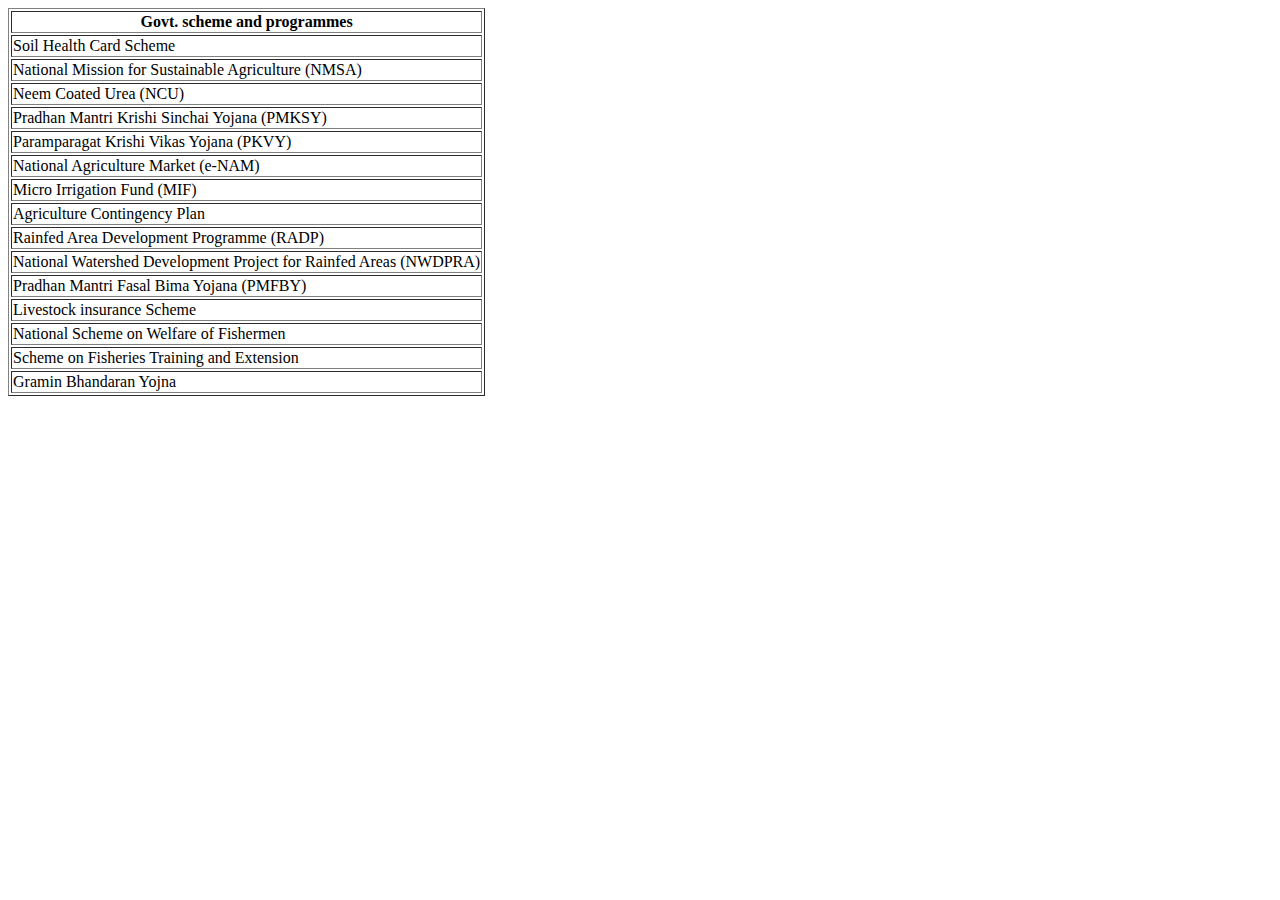
<file: WebData/pragrammes.html>
<!DOCTYPE html>
<html>
	<head>
		<meta charset='UTF-8'>
			<title>CSV To HTML using codebeautify.org</title>
		</head>
		<body>
			<table border=1>
				<thead>
					<tr>
						<th>Govt. scheme and programmes</th>
					</tr>
				</thead>
				<tbody>
					<tr>
						<td>Soil Health Card Scheme</td>
					</tr>
					<tr>
						<td>National Mission for Sustainable Agriculture (NMSA)</td>
					</tr>
					<tr>
						<td>Neem Coated Urea (NCU)</td>
					</tr>
					<tr>
						<td>Pradhan Mantri Krishi Sinchai Yojana (PMKSY)</td>
					</tr>
					<tr>
						<td>Paramparagat Krishi Vikas Yojana (PKVY)</td>
					</tr>
					<tr>
						<td>National Agriculture Market (e-NAM)</td>
					</tr>
					<tr>
						<td>Micro Irrigation Fund (MIF)</td>
					</tr>
					<tr>
						<td>Agriculture Contingency Plan </td>
					</tr>
					<tr>
						<td>Rainfed Area Development Programme (RADP)</td>
					</tr>
					<tr>
						<td>National Watershed Development Project for Rainfed Areas (NWDPRA)</td>
					</tr>
					<tr>
						<td>Pradhan Mantri Fasal Bima Yojana (PMFBY)</td>
					</tr>
					<tr>
						<td>Livestock insurance Scheme</td>
					</tr>
					<tr>
						<td>National Scheme on Welfare of Fishermen</td>
					</tr>
					<tr>
						<td>Scheme on Fisheries Training and Extension</td>
					</tr>
					<tr>
						<td>Gramin Bhandaran Yojna</td>
					</tr>
				</tbody>
			</table>
		</body>
	</html>
</file>
<file: assets/css/master.css>
/*body{
  overflow-x: hidden;
}*/
.modal-header, h4, .close {
  background-color: #5cb85c;
  color:white !important;
  display: block;
  text-align: center;
  font-size: 30px;
}
.modal-footer {
  background-color: #f9f9f9;
}
.bg-light{
  background-color: #5cb85c!important;
}
.navbar-light .navbar-brand {
  color: white;
  text-shadow: 1px 1px 5px black;
}
#navbar {
  display: flex;
  justify-content: space-between;
}
#bannerimg{
  max-width: 100%;
  
}
.ul-head{
  background-color: #5cb85c;
  color:white !important;
}
.grow { transition: all .2s ease-in-out; }
.grow:hover { transform: scale(1.1); }
</file>
